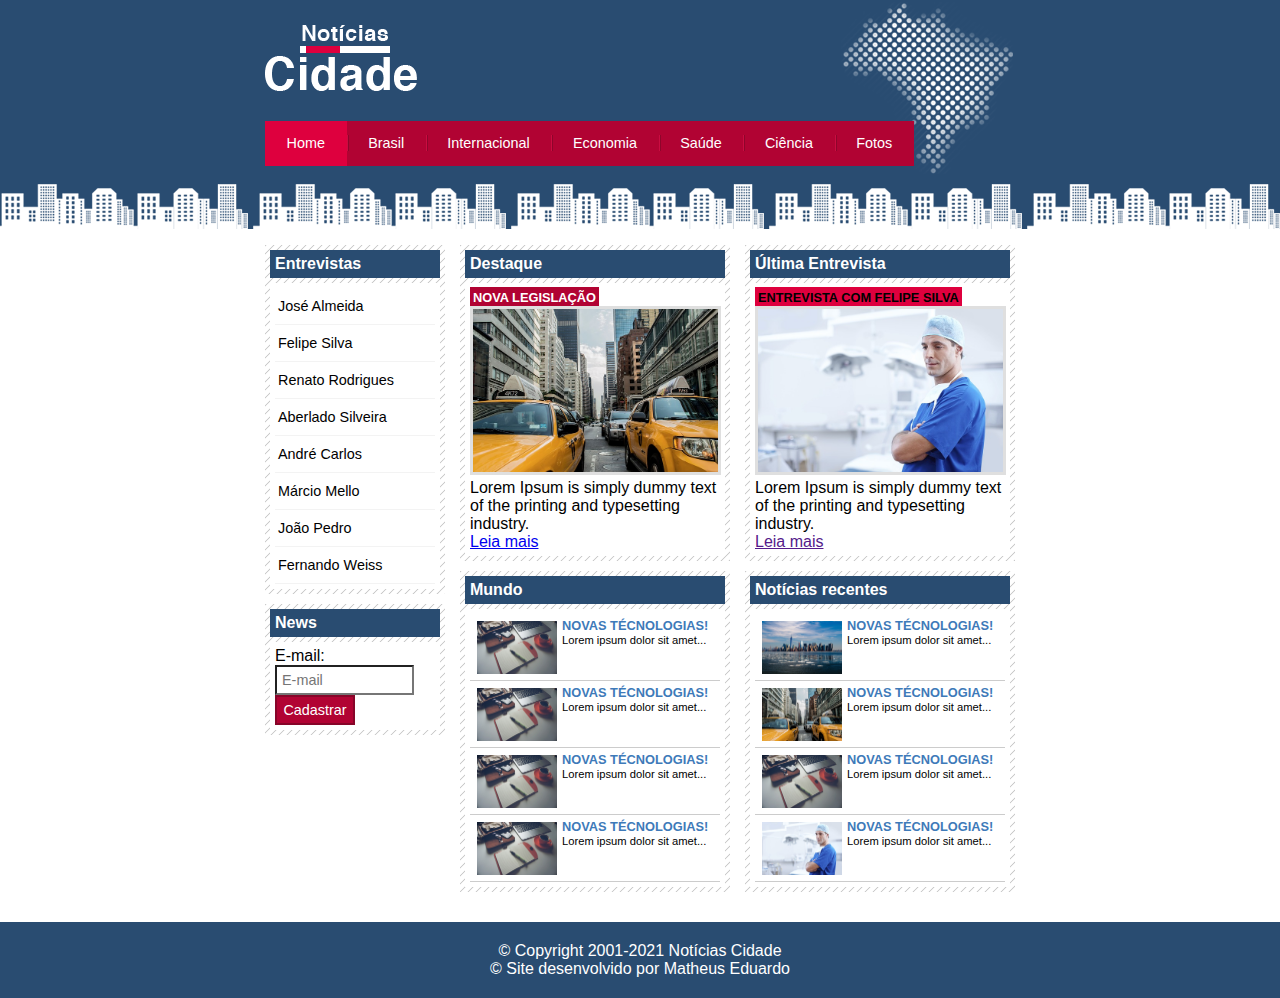
<file: index.html>
<!DOCTYPE html>
<html>
    <head>
        <title>Notícias cidade - Seu site de notícias</title>
        <meta charset="utf-8">
        
        <!-- Estilo customizado -->
        <link rel="stylesheet" type="text/css" href="CSS/estilo.css">
    </head>

    <body class="home">
        <!--Início container-->
        <div id="container">
            
            <!--Início topo-->
            <div id="topo">
                <h1 class="logo">Notícias Cidade</h1>

                <ul id="navegacao">
                    <li class="primeiro"><a id="home" href="index.html">Home</a></li>
                    <li><a id="brasil" href="brasil.html">Brasil</a></li>
                    <li><a id="internacional" href="internacional.html">Internacional</a></li>
                    <li><a id="economia" href="economia.html">Economia</a></li>
                    <li><a id="saude" href="saude.html">Saúde</a></li>
                    <li><a id="ciencia" href="ciencia.html">Ciência</a></li>
                    <li><a id="fotos" href="fotos.html">Fotos</a></li>
                </ul>
            </div><!--Fim topo-->

            <!--Início conteúdo-->
            <div id="conteudo">

                <!--Início Primario-->
                <div id="primario">

                    <div class="caixa destaque">
                        <h2>Destaque</h2>

                        <div class="caixa-conteudo">
                            <h3>Nova Legislação</h3>
                            <img class="imagem-principal" src="Imagens/taxi.jpg" width="100%">
                            <p>Lorem Ipsum is simply dummy text of the printing and typesetting industry.</p>
                            <a href="nova-legislacao.html">Leia mais</a>
                        </div>
                    </div>

                    <div class="caixa">
                        <h2>Mundo</h2>

                        <div class="caixa-conteudo">
                            <ul id="lista-noticias">
                                <li>
                                    <a href="">
                                        <img src="Imagens/tecnologia.jpg" width="80">
                                        <h3>Novas técnologias!</h3>
                                        <p>Lorem ipsum dolor sit amet...</p>
                                    </a>
                                </li>

                                <li>
                                    <a href="">
                                        <img src="Imagens/tecnologia.jpg" width="80">
                                        <h3>Novas técnologias!</h3>
                                        <p>Lorem ipsum dolor sit amet...</p>
                                    </a>
                                </li>

                                <li>
                                    <a href="">
                                        <img src="Imagens/tecnologia.jpg" width="80">
                                        <h3>Novas técnologias!</h3>
                                        <p>Lorem ipsum dolor sit amet...</p>
                                    </a>
                                </li>

                                <li>
                                    <a href="">
                                        <img src="Imagens/tecnologia.jpg" width="80">
                                        <h3>Novas técnologias!</h3>
                                        <p>Lorem ipsum dolor sit amet...</p>
                                    </a>
                                </li>
                            </ul>
                        </div>
                    </div>
                </div><!--Fim Primario-->

                <!--Início Secundário-->
                <div id="secundario">
                    
                    <div class="caixa entrevista">
                        <h2>Última Entrevista</h2>

                        <div class="caixa-conteudo">
                            <h3>Entrevista com Felipe Silva</h3>
                            <img class="imagem-principal" src="Imagens/doutor.jpg" width="100%">
                            <p>Lorem Ipsum is simply dummy text of the printing and typesetting industry.</p>
                            <a href="">Leia mais</a>
                        </div>
                    </div>

                    <div class="caixa">
                        <h2>Notícias recentes</h2>

                        <div class="caixa-conteudo">
                            <ul id="lista-noticias">
                                <li>
                                    <a href="">
                                        <img src="Imagens/cidade.jpg" width="80">
                                        <h3>Novas técnologias!</h3>
                                        <p>Lorem ipsum dolor sit amet...</p>
                                    </a>
                                </li>

                                <li>
                                    <a href="">
                                        <img src="Imagens/taxi.jpg" width="80">
                                        <h3>Novas técnologias!</h3>
                                        <p>Lorem ipsum dolor sit amet...</p>
                                    </a>
                                </li>

                                <li>
                                    <a href="">
                                        <img src="Imagens/tecnologia.jpg" width="80">
                                        <h3>Novas técnologias!</h3>
                                        <p>Lorem ipsum dolor sit amet...</p>
                                    </a>
                                </li>

                                <li>
                                    <a href="">
                                        <img src="Imagens/doutor.jpg" width="80">
                                        <h3>Novas técnologias!</h3>
                                        <p>Lorem ipsum dolor sit amet...</p>
                                    </a>
                                </li>
                            </ul>
                        </div>
                    </div>
                </div><!--Fim Secundário-->

                <!--Início da lateral-->
                <div id="lateral">

                    <div class="caixa">
                        <h2>Entrevistas</h2>

                        <div class="caixa-conteudo">
                            <ul>
                                <li><a href="">José Almeida</a></li>
                                <li><a href="">Felipe Silva</a></li>
                                <li><a href="">Renato Rodrigues</a></li>
                                <li><a href="">Aberlado Silveira</a></li>
                                <li><a href="">André Carlos</a></li>
                                <li><a href="">Márcio Mello</a></li>
                                <li><a href="">João Pedro</a></li>
                                <li><a href="">Fernando Weiss</a></li>
                            </ul>    
                        </div>                      
                    </div>

                    <div class="caixa">
                        <h2>News</h2>

                        <div class="caixa-conteudo">
                            <form>

                                <div>
                                    <label for="email">E-mail:</label>
                                    <input type="text" name="email" id="email" placeholder="E-mail">
                                </div>

                                <div>
                                    <input class="submit" type="submit" value="Cadastrar">
                                </div>
                            </form>
                        </div>                      
                    </div>
                </div>
                <!--Fim da lateral-->

            </div><!--Fim conteúdo-->
        </div><!--Fim container-->

        <!--Início do rodapé-->
        <div id="container-rodape" style="clear: both;">
            
            <div id="rodape">
                &copy; Copyright 2001-2021 Notícias Cidade<br>
                &copy; Site desenvolvido por Matheus Eduardo
            </div>
        </div><!--Fim do rodapé-->
    </body>
</html>
</file>
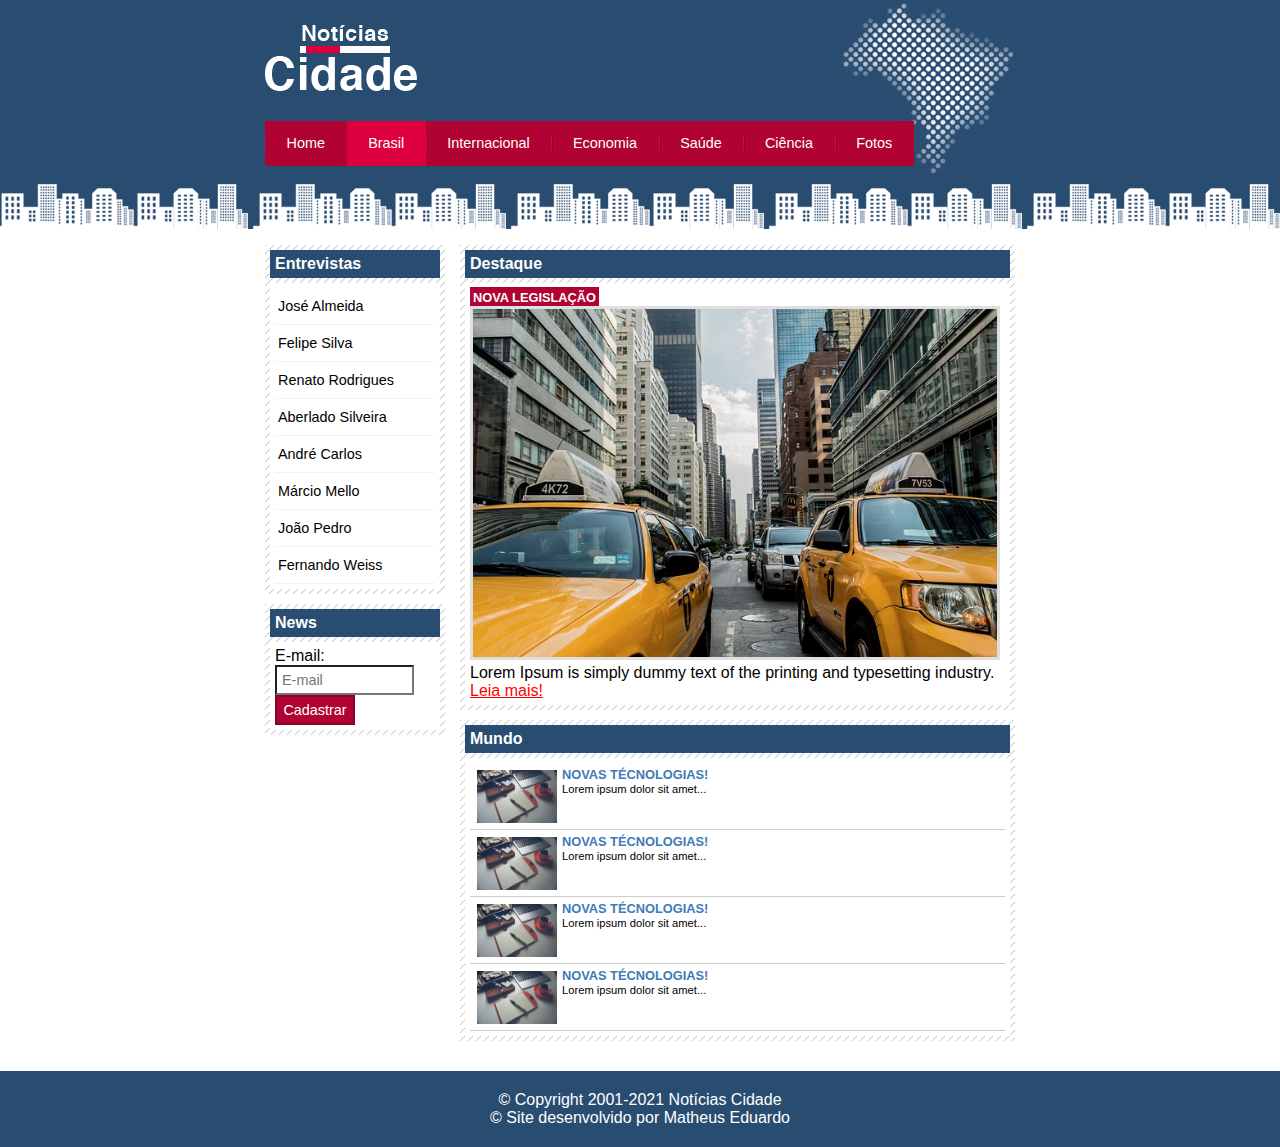
<file: brasil.html>
<!DOCTYPE html>
<html>
    <head>
        <title>Brasil - Seu site de notícias</title>
        <meta charset="utf-8">
        
        <!-- Estilo customizado -->
        <link rel="stylesheet" type="text/css" href="CSS/estilo.css">
    </head>

    <body class="brasil" id="duas-colunas">
        <!--Início container-->
        <div id="container">
            
            <!--Início topo-->
            <div id="topo">
                <h1 class="logo">Notícias Cidade</h1>

                <ul id="navegacao">
                    <li><a id="home" href="index.html">Home</a></li>
                    <li class="primeiro"><a id="brasil" href="brasil.html">Brasil</a></li>
                    <li><a id="internacional" href="internacional.html">Internacional</a></li>
                    <li><a id="economia" href="economia.html">Economia</a></li>
                    <li><a id="saude" href="saude.html">Saúde</a></li>
                    <li><a id="ciencia" href="ciencia.html">Ciência</a></li>
                    <li><a id="fotos" href="fotos.html">Fotos</a></li>
                </ul>
            </div><!--Fim topo-->

            <!--Início conteúdo-->
            <div id="conteudo">

                <!--Início Primario-->
                <div id="primario">

                    <div class="caixa destaque">
                        <h2>Destaque</h2>

                        <div class="caixa-conteudo">
                            <h3>Nova Legislação</h3>
                            <img class="imagem-principal" src="Imagens/taxi.jpg" width="100%">
                            <p>Lorem Ipsum is simply dummy text of the printing and typesetting industry.</p>
                            <a id="leia-mais" href="nova-legislacao.html">Leia mais!</a>
                        </div>
                    </div>

                    <div class="caixa">
                        <h2>Mundo</h2>

                        <div class="caixa-conteudo">
                            <ul id="lista-noticias">
                                <li>
                                    <a href="">
                                        <img src="Imagens/tecnologia.jpg" width="80">
                                        <h3>Novas técnologias!</h3>
                                        <p>Lorem ipsum dolor sit amet...</p>
                                    </a>
                                </li>

                                <li>
                                    <a href="">
                                        <img src="Imagens/tecnologia.jpg" width="80">
                                        <h3>Novas técnologias!</h3>
                                        <p>Lorem ipsum dolor sit amet...</p>
                                    </a>
                                </li>

                                <li>
                                    <a href="">
                                        <img src="Imagens/tecnologia.jpg" width="80">
                                        <h3>Novas técnologias!</h3>
                                        <p>Lorem ipsum dolor sit amet...</p>
                                    </a>
                                </li>

                                <li>
                                    <a href="">
                                        <img src="Imagens/tecnologia.jpg" width="80">
                                        <h3>Novas técnologias!</h3>
                                        <p>Lorem ipsum dolor sit amet...</p>
                                    </a>
                                </li>
                            </ul>
                        </div>
                    </div>
                </div><!--Fim Primario-->

                <!--Início da lateral-->
                <div id="lateral">

                    <div class="caixa">
                        <h2>Entrevistas</h2>

                        <div class="caixa-conteudo">
                            <ul>
                                <li><a href="">José Almeida</a></li>
                                <li><a href="">Felipe Silva</a></li>
                                <li><a href="">Renato Rodrigues</a></li>
                                <li><a href="">Aberlado Silveira</a></li>
                                <li><a href="">André Carlos</a></li>
                                <li><a href="">Márcio Mello</a></li>
                                <li><a href="">João Pedro</a></li>
                                <li><a href="">Fernando Weiss</a></li>
                            </ul>    
                        </div>                      
                    </div>

                    <div class="caixa">
                        <h2>News</h2>

                        <div class="caixa-conteudo">
                            <form>

                                <div>
                                    <label for="email">E-mail:</label>
                                    <input type="text" name="email" id="email" placeholder="E-mail">
                                </div>

                                <div>
                                    <input class="submit" type="submit" value="Cadastrar">
                                </div>
                            </form>
                        </div>                      
                    </div>
                </div>
                <!--Fim da lateral-->

            </div><!--Fim conteúdo-->
        </div><!--Fim container-->

        <!--Início do rodapé-->
        <div id="container-rodape" style="clear: both;">
            
            <div id="rodape">
                &copy; Copyright 2001-2021 Notícias Cidade<br>
                &copy; Site desenvolvido por Matheus Eduardo
            </div>
        </div><!--Fim do rodapé-->
    </body>
</html>
</file>
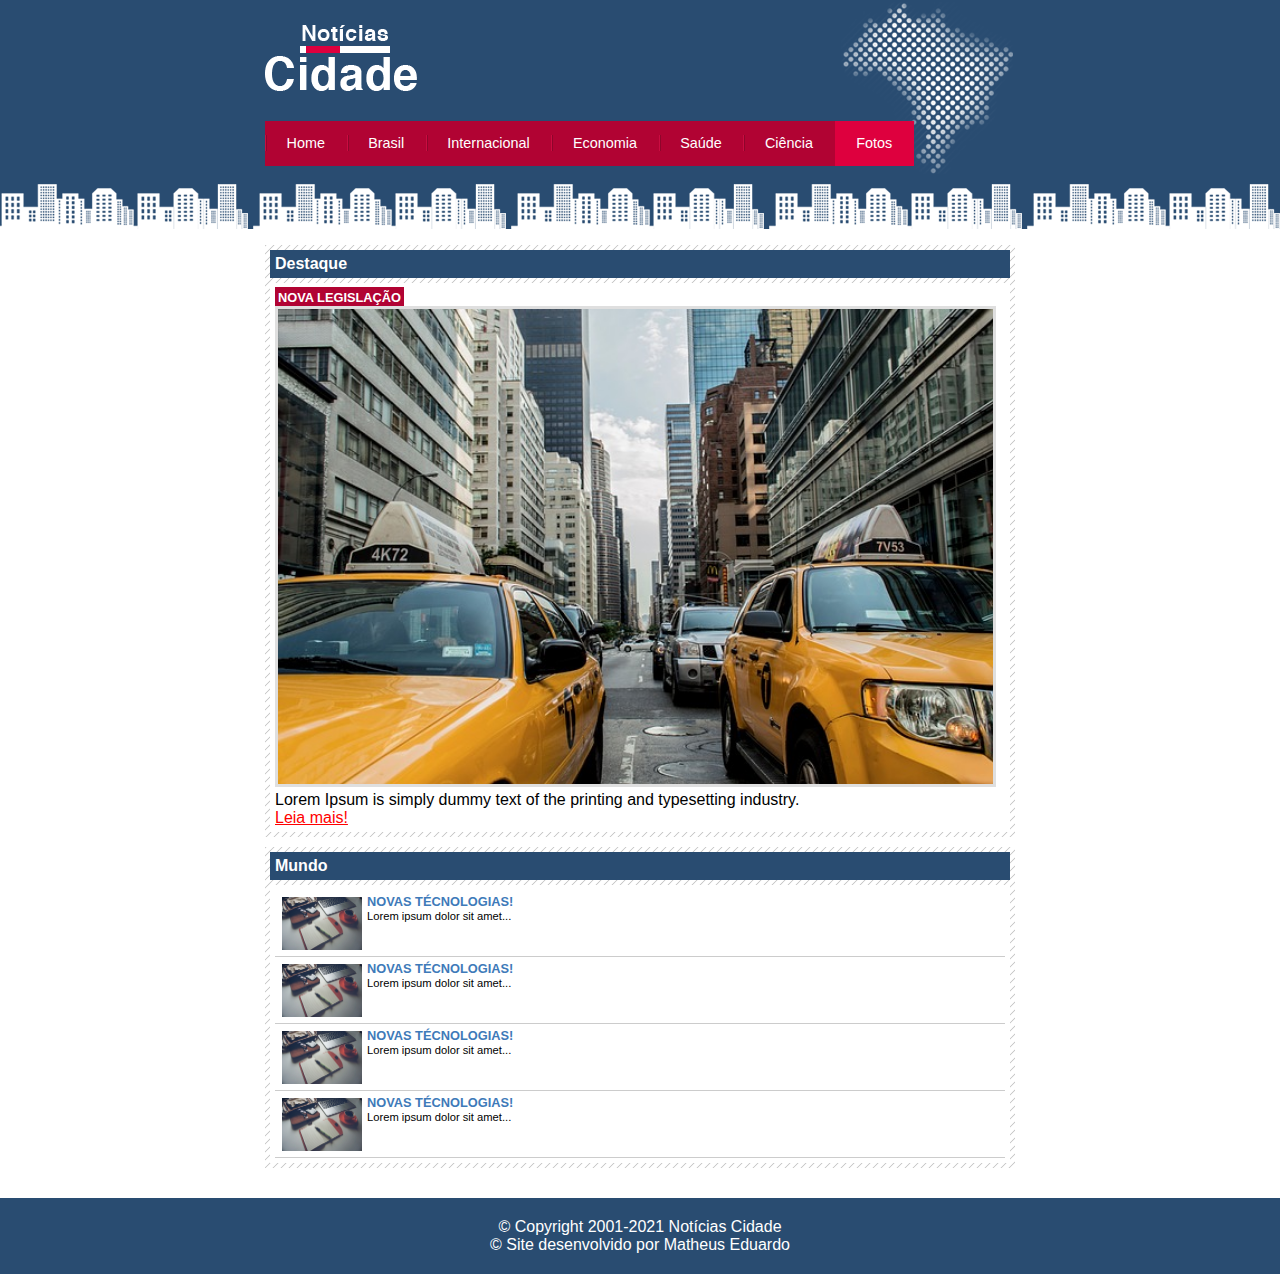
<file: fotos.html>
<!DOCTYPE html>
<html>
    <head>
        <title>Fotos - Seu site de notícias</title>
        <meta charset="utf-8">
        
        <!-- Estilo customizado -->
        <link rel="stylesheet" type="text/css" href="CSS/estilo.css">
    </head>

    <body class="fotos" id="uma-coluna">
        <!--Início container-->
        <div id="container">
            
            <!--Início topo-->
            <div id="topo">
                <h1 class="logo">Notícias Cidade</h1>

                <ul id="navegacao">
                    <li><a id="home" href="index.html">Home</a></li>
                    <li><a id="brasil" href="brasil.html">Brasil</a></li>
                    <li><a id="internacional" href="internacional.html">Internacional</a></li>
                    <li><a id="economia" href="economia.html">Economia</a></li>
                    <li><a id="saude" href="saude.html">Saúde</a></li>
                    <li><a id="ciencia" href="ciencia.html">Ciência</a></li>
                    <li class="primeiro"><a id="fotos" href="fotos.html">Fotos</a></li>
                </ul>
            </div><!--Fim topo-->

            <!--Início conteúdo-->
            <div id="conteudo">

                <!--Início Primario-->
                <div id="primario">

                    <div class="caixa destaque">
                        <h2>Destaque</h2>

                        <div class="caixa-conteudo">
                            <h3>Nova Legislação</h3>
                            <img class="imagem-principal" src="Imagens/taxi.jpg" width="100%">
                            <p>Lorem Ipsum is simply dummy text of the printing and typesetting industry.</p>
                            <a id="leia-mais" href="nova-legislacao.html">Leia mais!</a>
                        </div>
                    </div>

                    <div class="caixa">
                        <h2>Mundo</h2>

                        <div class="caixa-conteudo">
                            <ul id="lista-noticias">
                                <li>
                                    <a href="">
                                        <img src="Imagens/tecnologia.jpg" width="80">
                                        <h3>Novas técnologias!</h3>
                                        <p>Lorem ipsum dolor sit amet...</p>
                                    </a>
                                </li>

                                <li>
                                    <a href="">
                                        <img src="Imagens/tecnologia.jpg" width="80">
                                        <h3>Novas técnologias!</h3>
                                        <p>Lorem ipsum dolor sit amet...</p>
                                    </a>
                                </li>

                                <li>
                                    <a href="">
                                        <img src="Imagens/tecnologia.jpg" width="80">
                                        <h3>Novas técnologias!</h3>
                                        <p>Lorem ipsum dolor sit amet...</p>
                                    </a>
                                </li>

                                <li>
                                    <a href="">
                                        <img src="Imagens/tecnologia.jpg" width="80">
                                        <h3>Novas técnologias!</h3>
                                        <p>Lorem ipsum dolor sit amet...</p>
                                    </a>
                                </li>
                            </ul>
                        </div>
                    </div>
                </div><!--Fim Primario-->

            </div><!--Fim conteúdo-->
        </div><!--Fim container-->

        <!--Início do rodapé-->
        <div id="container-rodape" style="clear: both;">
            
            <div id="rodape">
                &copy; Copyright 2001-2021 Notícias Cidade<br>
                &copy; Site desenvolvido por Matheus Eduardo
            </div>
        </div><!--Fim do rodapé-->
    </body>
</html>
</file>
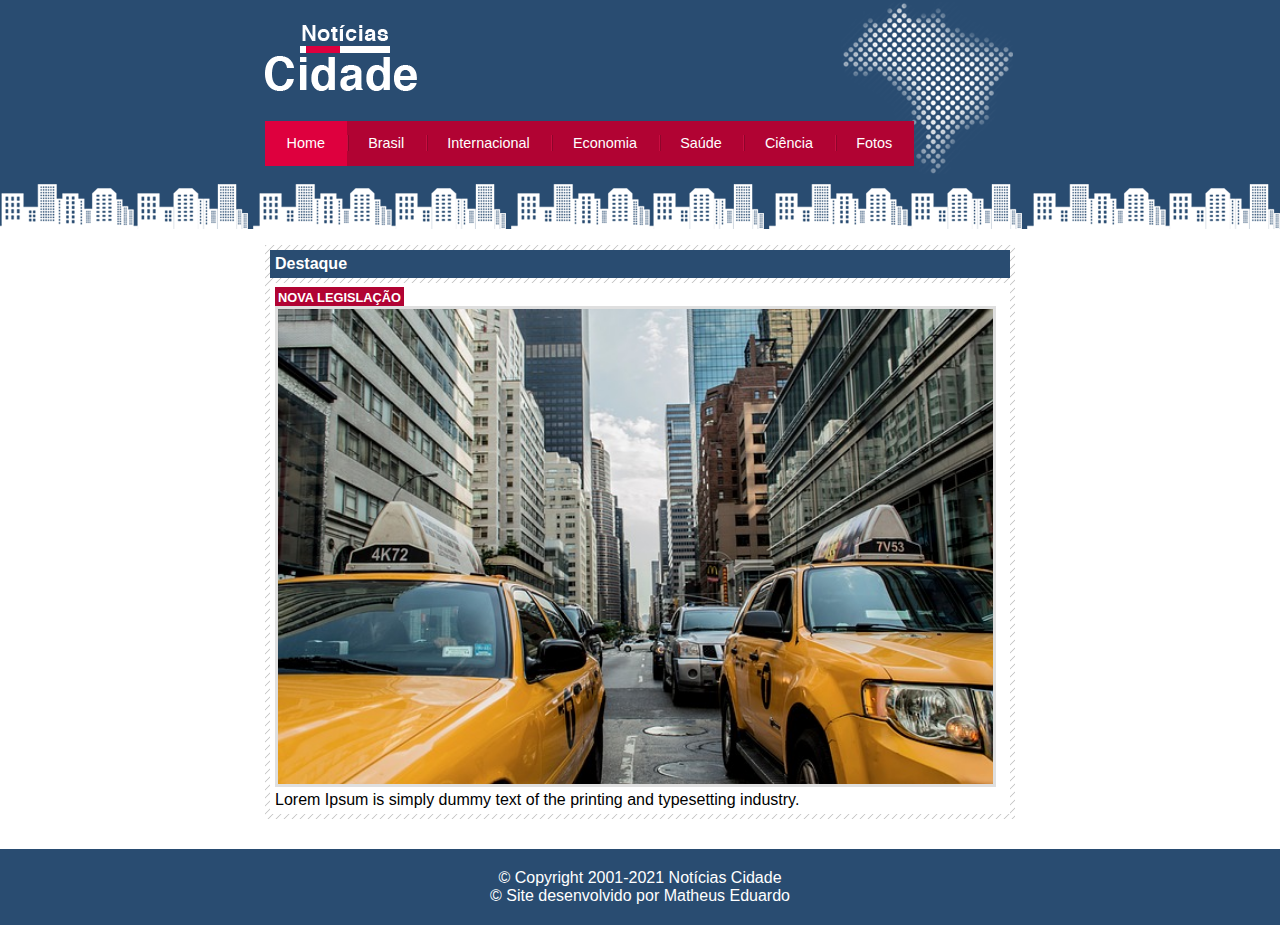
<file: nova-legislacao.html>
<!DOCTYPE html>
<html>
    <head>
        <title>Nova Legislação - Seu site de notícias</title>
        <meta charset="utf-8">
        
        <!-- Estilo customizado -->
        <link rel="stylesheet" type="text/css" href="CSS/estilo.css">
    </head>

    <body class="home" id="uma-coluna">
        <!--Início container-->
        <div id="container">
            
            <!--Início topo-->
            <div id="topo">
                <h1 class="logo">Notícias Cidade</h1>

                <ul id="navegacao">
                    <li class="primeiro"><a id="home" href="index.html">Home</a></li>
                    <li><a id="brasil" href="brasil.html">Brasil</a></li>
                    <li><a id="internacional" href="internacional.html">Internacional</a></li>
                    <li><a id="economia" href="economia.html">Economia</a></li>
                    <li><a id="saude" href="saude.html">Saúde</a></li>
                    <li><a id="ciencia" href="ciencia.html">Ciência</a></li>
                    <li><a id="fotos" href="fotos.html">Fotos</a></li>
                </ul>
            </div><!--Fim topo-->

            <!--Início conteúdo-->
            <div id="conteudo">

                <!--Início Primario-->
                <div id="primario">

                    <div class="caixa destaque">
                        <h2>Destaque</h2>

                        <div class="caixa-conteudo">
                            <h3>Nova Legislação</h3>
                            <img class="imagem-principal" src="Imagens/taxi.jpg" width="100%">
                            <p>Lorem Ipsum is simply dummy text of the printing and typesetting industry.</p>
                        </div>
                    </div>
                </div><!--Fim Primario-->

            </div><!--Fim conteúdo-->
        </div><!--Fim container-->

        <!--Início do rodapé-->
        <div id="container-rodape" style="clear: both;">
            
            <div id="rodape">
                &copy; Copyright 2001-2021 Notícias Cidade<br>
                &copy; Site desenvolvido por Matheus Eduardo
            </div>
        </div><!--Fim do rodapé-->
    </body>
</html>
</file>
<file: CSS/estilo.css>
/* ~~~~~ Estrutura do site ~~~~~ */
*{
    margin: 0;
    padding: 0;
}

body{
    font-family: 'Trebuchet MS', Helvetica, sans-serif;
    background: #fff url('../Imagens/fundo.png') repeat-x top;
}

#container{
    width: 750px;
    margin: 0 auto;
}

#topo{
    height: 150px;
    background: url('../Imagens/detalhe-topo.png') no-repeat right top;
    padding-top: 25px;
}

.logo{
    width: 152px;
    height: 66px;
    background: url('../Imagens/logo.png') no-repeat center;
    text-indent: -3000px;
}

/* ~~~~~ Formatação da barra de navegação horizontal ~~~~~ */
ul{
    margin: 0;
    padding: 0;
    list-style: none;
}

#topo ul{
    margin-top: 30px;
    background: #b10333;
    float: left;
}

#topo ul li{
    float: left;
}

#topo ul a{
    font-size: 0.9em;
    display: block;
    padding: 0.5em 1.5em;
    line-height: 2.1em;
    text-decoration: none;
    color: #FFF;
    background: url('../Imagens/divisor.png') no-repeat left center;
}

#topo ul .primeiro a{
    background: none;
}

#topo ul a:hover{
    color: #69001d;
}

body.home #navegacao a#home,
body.brasil #navegacao a#brasil,
body.internacional #navegacao a#internacional,
body.economia #navegacao a#economia,
body.saude #navegacao a#saude,
body.ciencia #navegacao a#ciencia,
body.fotos #navegacao a#fotos{ 
    color: #fff;
    background: #de003e;
    cursor: text;
}

/*Conteúdo da página*/
#conteudo{
    margin-top: 60px;
    background: #f5f5f5;
}

#lateral{
    width: 180px;
    float: left;
    margin: 0 0 20px -750px;
}

#primario{
    width: 270px;
    float: left;
    margin: 0 0 20px 195px;
}

#duas-colunas #primario{
    width: 555px;
}

#uma-coluna #primario{
    width: 750px;
    margin: 0 0 20px 0;
}

#secundario{
    width: 270px;
    float: left;
    margin: 0 0 20px 15px;
}

.caixa{
    margin: 10px 0;
    padding: 5px;
    background: #f3f3f3 url('../Imagens/fundo-caixa.png');
}

h2{
    font-size: 1em;
    background: #294c71;
    color: #FFF;
    padding: 5px;
}

.caixa-conteudo{
    background: #FFF;
    padding: 5px;
    margin-top: 5px;
}

/*Formatar menus laterais*/
#lateral ul a{
    font-size: 0.9em;
    padding: 3px;
    display: block;
    line-height: 30px;
    color: #000;
    text-decoration: none;
    border-bottom: 1px solid #f3f3f3;
}

#lateral ul a:hover{
    background: #f9f9f9 url('../Imagens/marcador.png') no-repeat left center;
    padding-left: 20px;
    color: #a1a1a1;
}

label{
    display: block;
    cursor: pointer;
}

input{
    padding: 5px;
    width: 125px;
    font-size: 0.9em;
    background-color: #FFF;
}

input.submit{
    width: 80px;
    color: #FFF;
    background-color: #b10333;
    border: 2px solid #870529;
    padding: 5px;
}

/*Formatando imagens*/
img.imagem-principal{
    width: 98%;
    border: 3px solid #dfdfdf;
}

/*Formatando cabeçalhos*/
h3{
    text-transform: uppercase;
    display: inline;
    font-size: 0.8em;
    padding: 3px;
}

.destaque h3{
    background: #b10333;
    color: #FFF;
}

.entrevista h3{
    background: #de003e;
    color: #000;
}

/*Formatar lista de notícias*/
#lista-noticias li{
    padding: 2px;
    border-bottom: 1px solid #ccc;
    height: 62px;
}

#lista-noticias li a img{
    float: left;
    margin: 5px;
}

#lista-noticias li a{
    text-decoration: none;
}

#lista-noticias li a h3{
    font-size: 0.8em;
    padding: 0;
    color: #3e7ab9;
}

#lista-noticias li a p{
    font-size: 0.7em;
    color: #000;
}

#lista-noticias li:hover{
    background: #eee;
    cursor: pointer;
}

#leia-mais{
    color: red;
}

/*Formatações de rodapé*/
#container-rodape{
    background: #294c71;
    padding: 20px;
}

#rodape{
    width: 750px;
    margin: 0 auto;
    color: #FFF;
    text-align: center;
}
</file>
